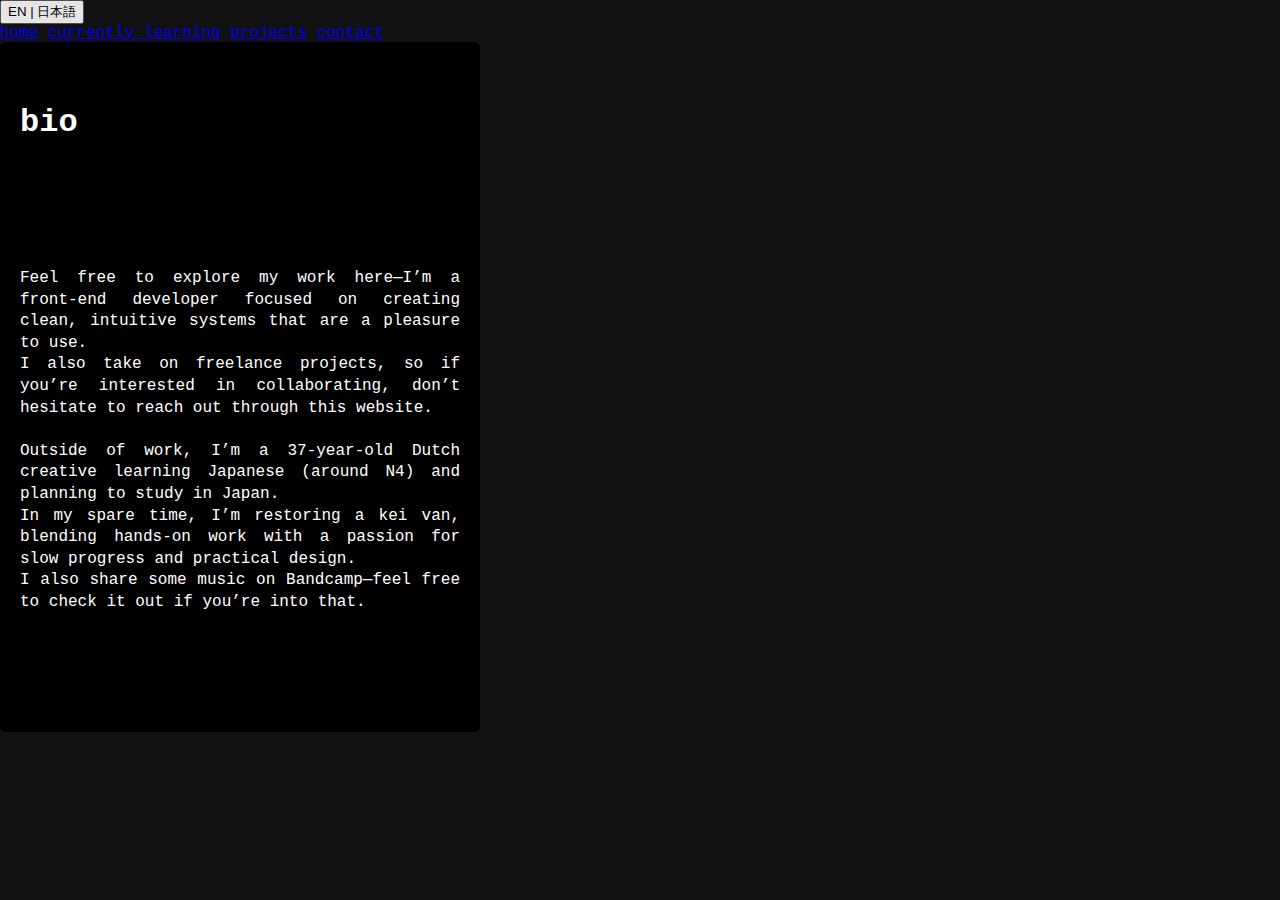
<file: bio.html>
<!DOCTYPE html>
<html lang="en">
<head>
  <meta charset="UTF-8" />
  <meta name="viewport" content="width=device-width, initial-scale=1.0" />
  <title>bio | hiddenloops</title>
  <link rel="stylesheet" href="style.css" />
</head>
<body>
  <div class="container">
    <div class="language-switch-container">
      <button id="toggleLanguage">EN | 日本語</button>
    </div>

    <div class="links">
      <a href="index.html">home</a>
      <a href="currently-learning.html">currently learning</a>
      <a href="projects.html">projects</a>
      <a href="contact.html">contact</a>
    </div>

    <section class="block">
      <h1>bio</h1>

      <div id="bio-en" class="bio-content">
        <p>
          Feel free to explore my work here—I’m a front-end developer focused on creating clean, intuitive systems that are a pleasure to use.
          I also take on freelance projects, so if you’re interested in collaborating, don’t hesitate to reach out through this website.

          Outside of work, I’m a 37-year-old Dutch creative learning Japanese (around N4) and planning to study in Japan.
          In my spare time, I’m restoring a kei van, blending hands-on work with a passion for slow progress and practical design.
          I also share some music on Bandcamp—feel free to check it out if you’re into that.
        </p>
      </div>

      <div id="bio-jp" class="bio-content" style="display:none;">
        <p>
          私の仕事についてはこちらからご覧ください。フロントエンド開発を専門にしており、使いやすく、シンプルで直感的なシステムを作ることに力を入れています。フリーランスのプロジェクトも受けているので、もしご興味があれば、ぜひこのウェブサイトからご連絡ください。
        </p>
        <p>
          仕事以外では、37歳のオランダ人で、現在日本語を勉強中（N4レベル）で、日本での留学を計画しています。空いている時間には、軽バンの修復に取り組んでおり、実践的なデザインとゆっくりとした進行に魅力を感じています。また、Bandcampで音楽も公開しているので、興味があればぜひ聴いてみてください。
        </p>
      </div>
    </section>
  </div>

  <script>
    document.getElementById('toggleLanguage').addEventListener('click', function () {
      const bioEn = document.getElementById('bio-en');
      const bioJp = document.getElementById('bio-jp');
      const isEnglishVisible = bioEn.style.display !== "none";

      bioEn.style.display = isEnglishVisible ? "none" : "block";
      bioJp.style.display = isEnglishVisible ? "block" : "none";
    });
  </script>
</body>
</html>
</file>
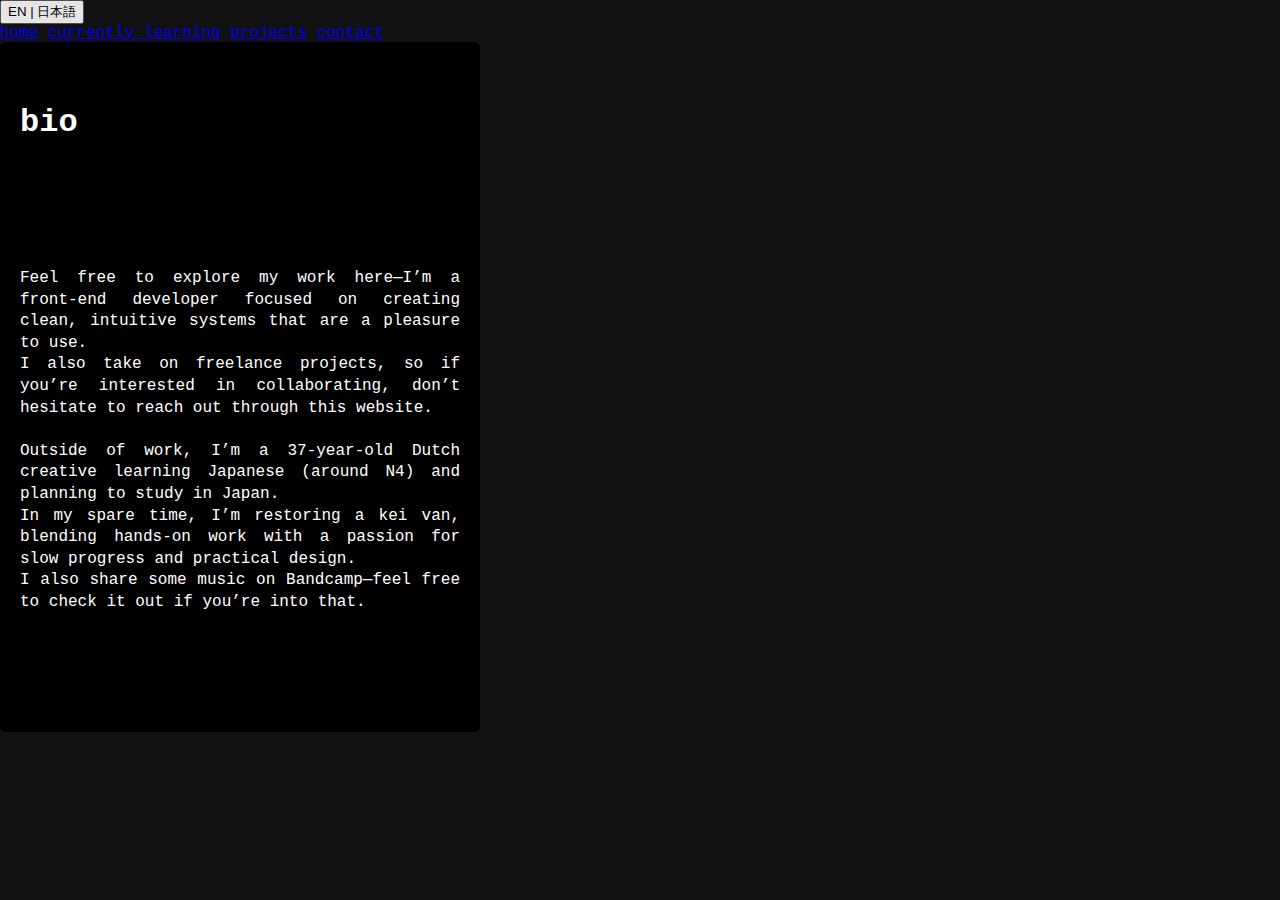
<file: contact.html>
<!DOCTYPE html>
<html lang="en">
<head>
  <meta charset="UTF-8" />
  <meta name="viewport" content="width=device-width, initial-scale=1.0" />
  <title>bio | hiddenloops</title>
  <link rel="stylesheet" href="style.css" />
</head>
<body>
  <div class="container">
    <div class="language-switch-container">
      <button id="toggleLanguage">EN | 日本語</button>
    </div>

    <div class="links">
      <a href="index.html">home</a>
      <a href="currently-learning.html">currently learning</a>
      <a href="projects.html">projects</a>
      <a href="contact.html">contact</a>
    </div>

    <section class="block">
      <h1>bio</h1>
      
      <div id="bio-en" class="bio-content">
        <p>
          Feel free to explore my work here—I’m a front-end developer focused on creating clean, intuitive systems that are a pleasure to use. 
          I also take on freelance projects, so if you’re interested in collaborating, don’t hesitate to reach out through this website.

          Outside of work, I’m a 37-year-old Dutch creative learning Japanese (around N4) and planning to study in Japan. 
          In my spare time, I’m restoring a kei van, blending hands-on work with a passion for slow progress and practical design. 
          I also share some music on Bandcamp—feel free to check it out if you’re into that.
        </p>
      </div>

      <div id="bio-jp" class="bio-content" style="display:none;">
        <p>
          私の仕事についてはこちらからご覧ください。フロントエンド開発を専門にしており、使いやすく、シンプルで直感的なシステムを作ることに力を入れています。フリーランスのプロジェクトも受けているので、もしご興味があれば、ぜひこのウェブサイトからご連絡ください。
        </p>
        <p>
          仕事以外では、37歳のオランダ人で、現在日本語を勉強中（N4レベル）で、日本での留学を計画しています。空いている時間には、軽バンの修復に取り組んでおり、実践的なデザインとゆっくりとした進行に魅力を感じています。また、Bandcampで音楽も公開しているので、興味があればぜひ聴いてみてください。
        </p>
      </div>
    </section>
  </div>

  <script>
    document.getElementById('toggleLanguage').addEventListener('click', function() {
      const bioEn = document.getElementById('bio-en');
      const bioJp = document.getElementById('bio-jp');
      if (bioEn.style.display === "none") {
        bioEn.style.display = "block";
        bioJp.style.display = "none";
      } else {
        bioEn.style.display = "none";
        bioJp.style.display = "block";
      }
    });
  </script>
</body>
</html>
</file>
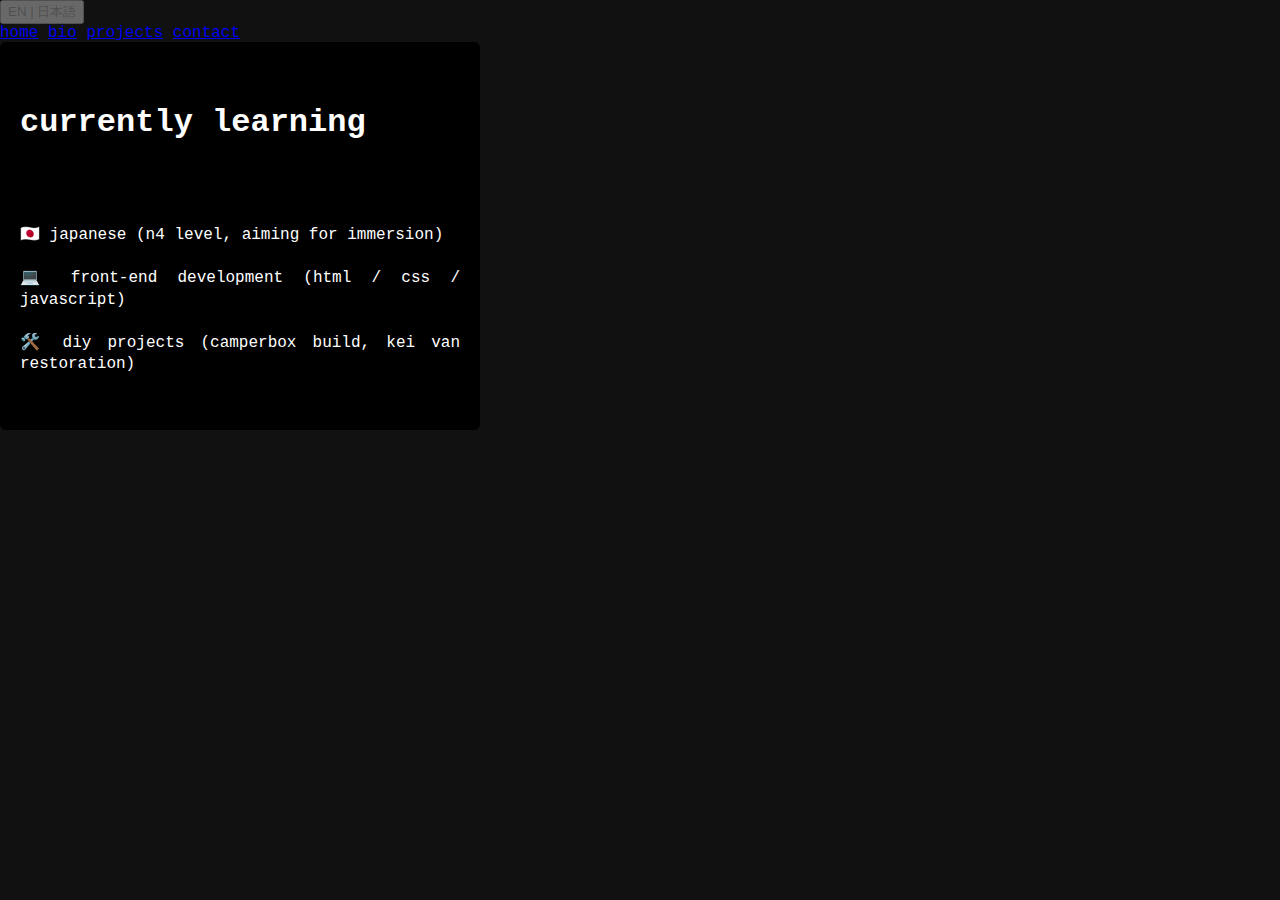
<file: currently-learning.html>
<!DOCTYPE html>
<html lang="en">
<head>
  <meta charset="UTF-8" />
  <meta name="viewport" content="width=device-width, initial-scale=1.0" />
  <title>currently learning | hiddenloops</title>
  <link rel="stylesheet" href="style.css" />
</head>
<body>
  <div class="container">
    <div class="language-switch-container">
      <button id="toggleLanguage" disabled>EN | 日本語</button>
    </div>

    <div class="links">
      <a href="index.html">home</a>
      <a href="bio.html">bio</a>
      <a href="projects.html">projects</a>
      <a href="contact.html">contact</a>
    </div>

    <section class="block">
      <h1>currently learning</h1>
      <p>
        🇯🇵 japanese (n4 level, aiming for immersion)<br>
        💻 front-end development (html / css / javascript)<br>
        🛠️ diy projects (camperbox build, kei van restoration)
      </p>
    </section>
  </div>
</body>
</html>
</file>
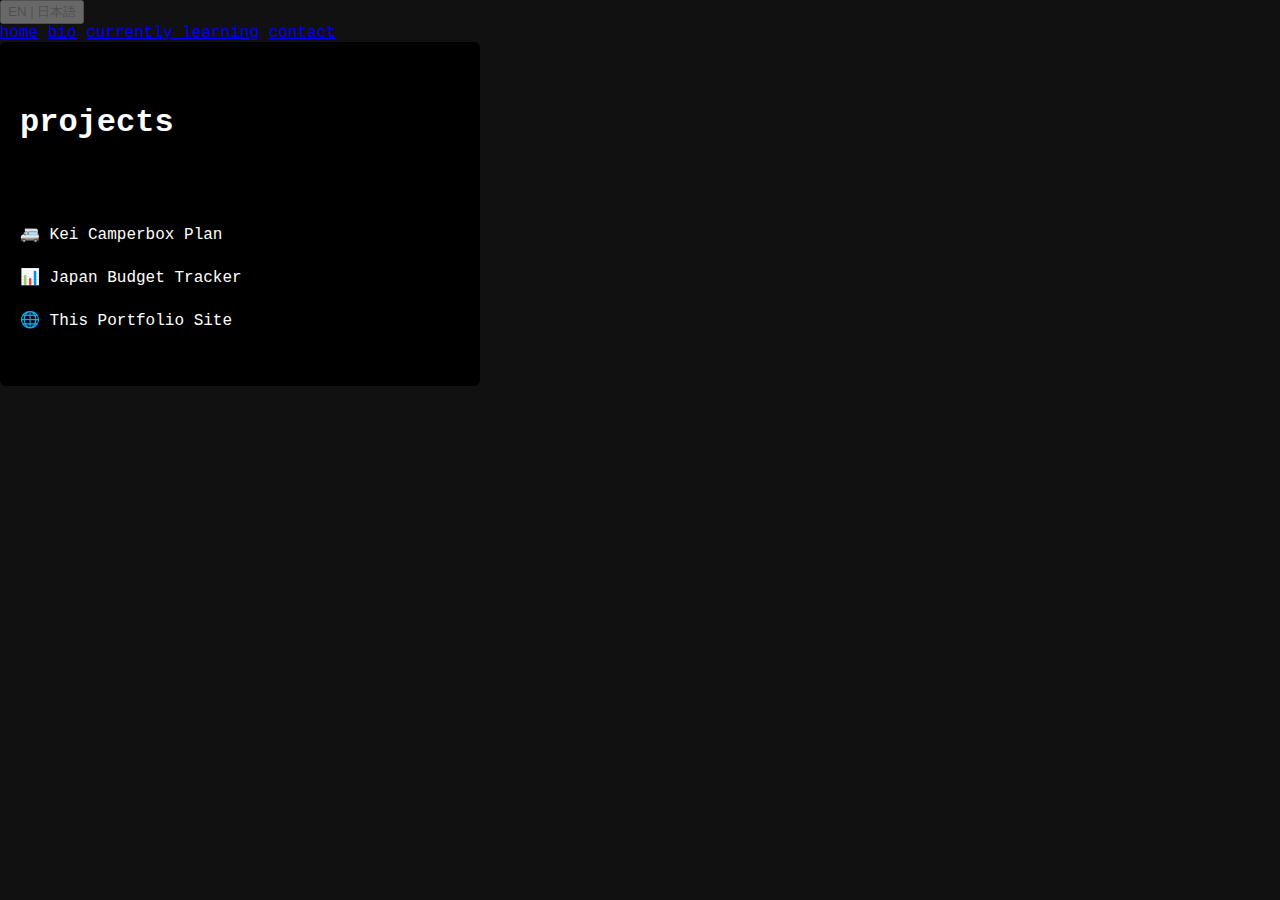
<file: projects.html>
<!DOCTYPE html>
<html lang="en">
<head>
  <meta charset="UTF-8" />
  <meta name="viewport" content="width=device-width, initial-scale=1.0" />
  <title>projects | hiddenloops</title>
  <link rel="stylesheet" href="style.css" />
</head>
<body>
  <div class="container">
    <div class="language-switch-container">
      <button id="toggleLanguage" disabled>EN | 日本語</button>
    </div>

    <div class="links">
      <a href="index.html">home</a>
      <a href="bio.html">bio</a>
      <a href="currently-learning.html">currently learning</a>
      <a href="contact.html">contact</a>
    </div>

    <section class="block">
      <h1>projects</h1>
      <p>
        🚐 Kei Camperbox Plan<br>
        📊 Japan Budget Tracker<br>
        🌐 This Portfolio Site
      </p>
    </section>
  </div>
</body>
</html>
</file>
<file: style.css>
body {
    background-color: #111;
    font-family: 'Courier New', 'ＭＳ ゴシック', monospace; /* MS Gothic is common Japanese monospace */
    color: white;
    margin: 0;
    padding: 0;
    text-align: justify;
  }

  .translate-toggle {
    position: fixed;
    top: 15px;
    right: 20px;
    background-color: transparent;
    color: white;
    border: 1px solid white;
    padding: 6px 10px;
    font-size: 0.85rem;
    cursor: pointer;
    z-index: 999;
    border-radius: 4px;
    transition: background-color 0.3s, color 0.3s;
  }

  .translate-toggle:hover {
    background-color: white;
    color: black;
  }

  .content {
    margin: 40px 20px;
  }

  .block {
  background-color: black;
  padding: 16px 20px;
  margin-bottom: 24px;
  max-width: 440px;  /* remove width: 440px */
  line-height: 1.35;
  white-space: pre-line;
  border-radius: 6px;
  margin-left: 0;     /* align to left inside .content */
  margin-right: 0;
}



  /* Optional: overlay with title on hover */
  .work-item::after {
    content: attr(data-title-en);
    position: absolute;
    bottom: 0;
    left: 0;
    width: 100%;
    background: rgba(0,0,0,0.6);
    color: #fff;
    padding: 5px;
    font-size: 0.9em;
    text-align: center;
    opacity: 0;
    transition: opacity 0.3s ease;
  }

  .work-item:hover::after {
    opacity: 1;
  }

  .content {
    max-width: 900px; /* or whatever width your About section looks good at */
    margin: 0 auto;   /* centers the content */
    padding: 20px;    /* optional: inner spacing */
  }
</file>
